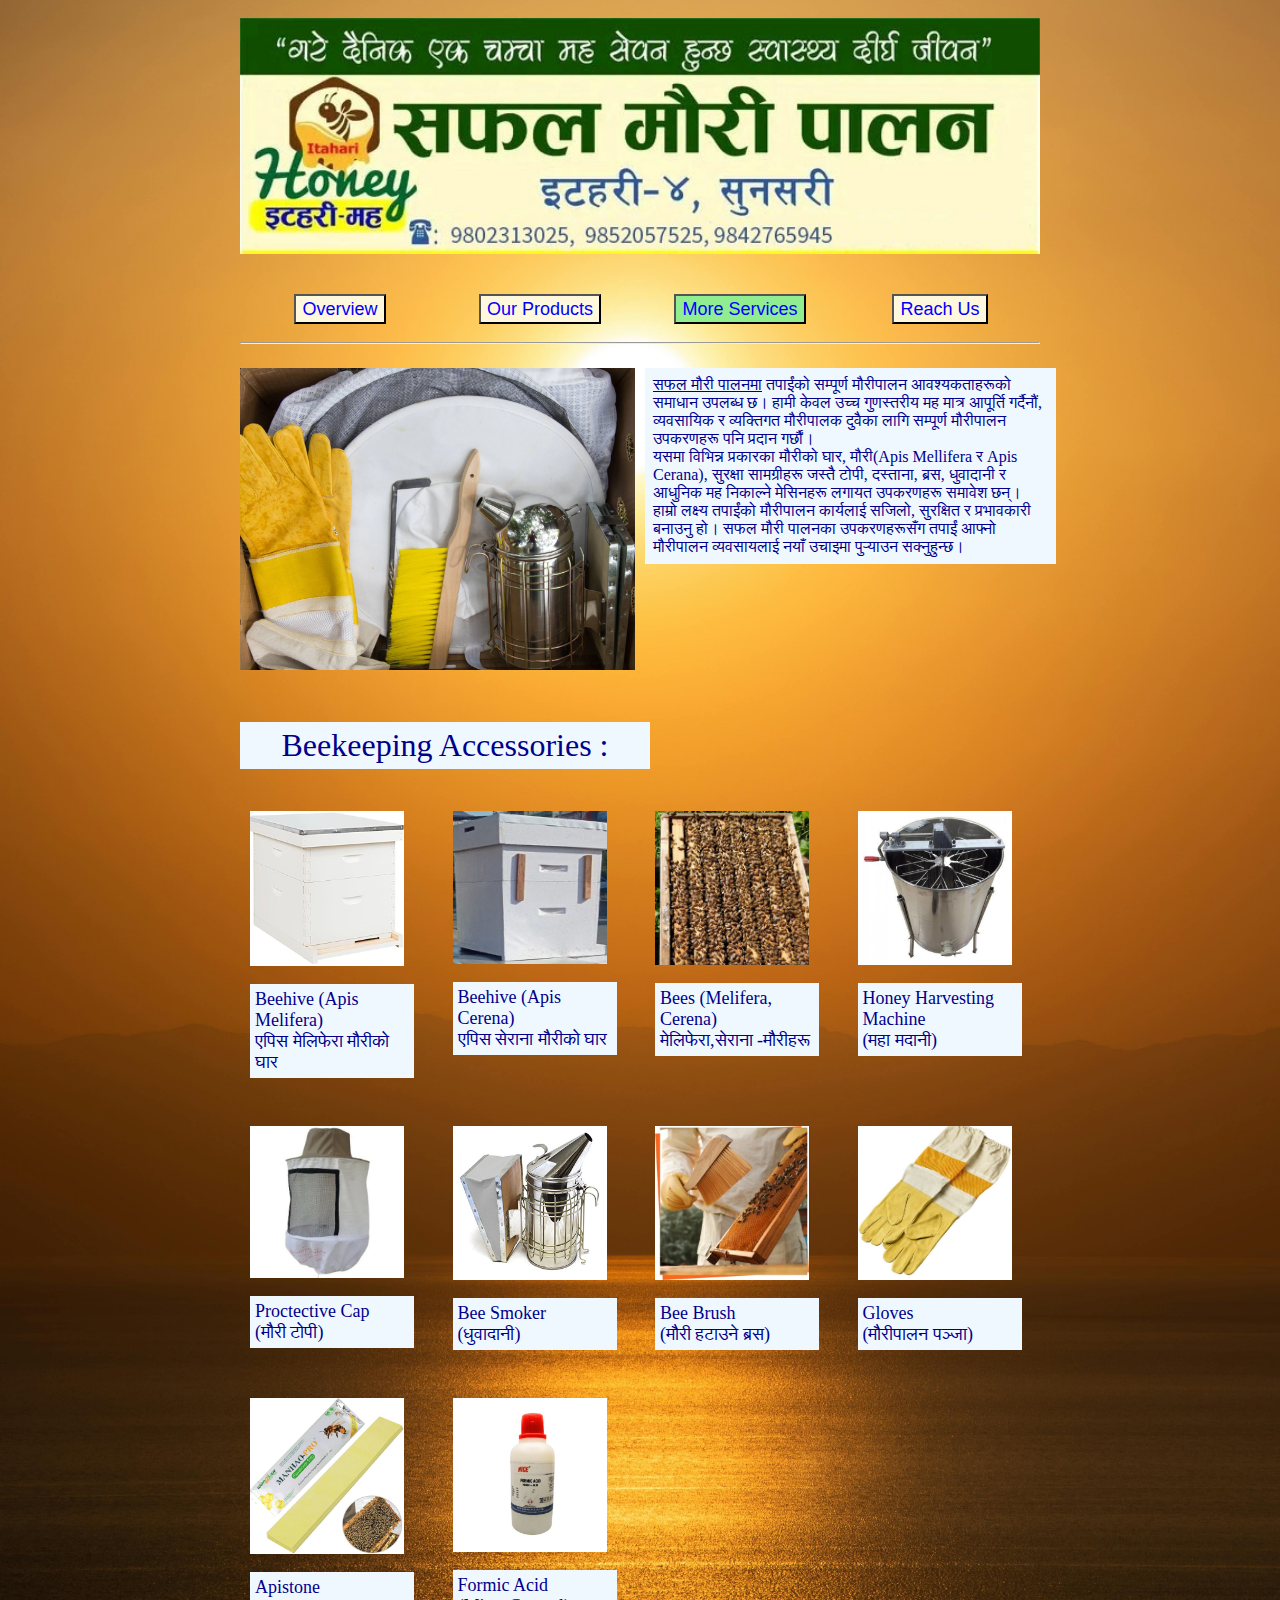
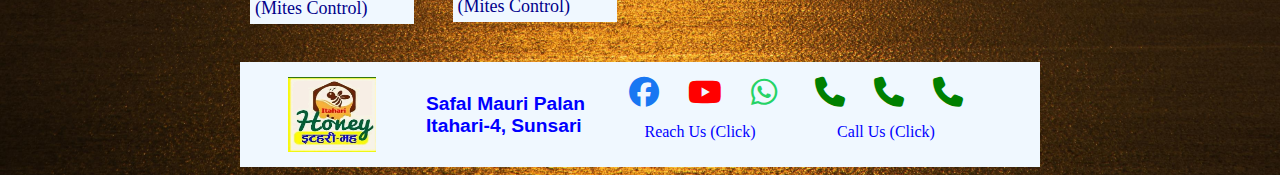
<file: moreservices.html>
<html>
<title>Safal Mauri Palan [More Services]</title>
<div class="size">
    <head>
        <link rel="stylesheet" href="three.css">
        <link rel="stylesheet" 
        href="https://cdnjs.cloudflare.com/ajax/libs/font-awesome/6.5.0/css/all.min.css">

    </head>

    <body class="body">
        <header class="header">
<img src="img2.jpg" alt="Banner" class="banner">


    <div class="con1">

        <div class="topics">
<a href="index.html">
<button class="button1">Overview</button></a>
        </div>

        <div class="topics">
            <a href="ourproducts.html">
<button class="button1">Our Products</button></a>
        </div>

        <div class="topics">
            <a href="moreservices.html">
<button class="button">More Services </button></a>
        </div>

        <div class="topics">
            <a href="reachus.html">
<button class="button1">Reach Us </button></a>
        </div>

</div>
</header>
<hr class="line">

 <div class="hero">
<div class="inform">
    <img src="img8.jpg">
</div>

<div class="inform">
    <p class="idis">
<u>सफल मौरी पालनमा</u> तपाईंको सम्पूर्ण मौरीपालन आवश्यकताहरूको समाधान उपलब्ध छ। 
हामी केवल उच्च गुणस्तरीय मह मात्र आपूर्ति गर्दैनौं, व्यवसायिक र व्यक्तिगत मौरीपालक दुवैका 
लागि सम्पूर्ण मौरीपालन उपकरणहरू पनि प्रदान गर्छौं।
<br>
यसमा विभिन्न प्रकारका मौरीको घार, मौरी(Apis Mellifera र Apis Cerana), 
सुरक्षा सामग्रीहरू जस्तै टोपी, दस्ताना, ब्रस, धुवादानी र आधुनिक मह निकाल्ने मेसिनहरू लगायत उपकरणहरू समावेश छन्।
<br>
हाम्रो लक्ष्य तपाईंको मौरीपालन कार्यलाई सजिलो, सुरक्षित र प्रभावकारी बनाउनु हो। 
सफल मौरी पालनका उपकरणहरूसँग तपाईं आफ्नो मौरीपालन व्यवसायलाई नयाँ उचाइमा पुर्‍याउन सक्नुहुन्छ।
    </p>
</div>

</div>

<p class="name"> Beekeeping Accessories : <br></p>
<div class="con2">

<div class="items">
<img src="img506.jpg" alt="photo 1" >
    <p class="dis">
        Beehive (Apis Melifera)<br>
    एपिस मेलिफेरा मौरीको घार
    </p>
</div>

<div class="items">
    <img src="img512.jpg" alt="photo 1" >
    <p class="dis">
    Beehive (Apis Cerena)<br>
    एपिस सेराना मौरीको घार 
    </p>
</div>

<div class="items">
<img src="img516.jpg" alt="photo 1" >
    <p class="dis">
Bees (Melifera, Cerena)<br>
मेलिफेरा,सेराना -मौरीहरू
    </p>
</div>

<div class="items">
    <img src="img511.jpg" alt="photo 1" >
    <p class="dis">
        Honey Harvesting Machine<br>
        (महा मदानी)
    </p>
</div>

<div class="items">
    <img src="img510.jpg" alt="photo 1" >
    <p class="dis">
        Proctective Cap<br>
        (मौरी टोपी)
    </p>
</div>

<div class="items">
    <img src="img502.jpg" alt="photo 1" >
    <p class="dis">
         Bee Smoker<br>
        (धुवादानी)
    </p>
</div>

<div class="items">
    <img src="img501.jpg" alt="photo 1" >
    <p class="dis">
    Bee Brush<br>
    (मौरी हटाउने ब्रस)
    </p>
</div>

<div class="items">
    <img src="img508.jpg" alt="photo 1" >
    <p class="dis">
       Gloves<br>
       (मौरीपालन पञ्जा)
    </p>
</div>

<div class="items">
    <img src="img514.jpg" alt="photo 1" >
    <p class="dis">
       Apistone<br>
       (Mites Control)
    </p>
</div>


<div class="items">
    <img src="img515.jpg" alt="photo 1" >
    <p class="dis">
        Formic Acid<br>
        (Mites Control)
    </p>
</div>

</div>

</body>
<footer><div class="footer">

    <div class="con3">
    <img src="img4.jpg" alt="logo" class="logo"></div>

    <div class="con3">
    <h2 class="foot">Safal Mauri Palan <br>
    Itahari-4, Sunsari</h2>
    </div>


    <div class="con3">
        <div class="social-icons">

    <a href="https://www.facebook.com/share/1Bar6pBfwQ/" target="_blank">
        <i class="fa-brands fa-facebook "  
        style="color: #1877F2;"></i></a>

          <a href="http://www.youtube.com/@ItahariBeekeeping" target="_blank">
        <i class="fa-brands fa-youtube" 
        style="color: #FF0000;"></i></a>

        <a href="https://wa.me/9779802313025" target="_blank">
        <i class="fa-brands fa-whatsapp"
         style="color: #25D366;"></i></a>

        <p class="fname">Reach Us (Click)</p>

        </div>
</div>

<div class="con3">
    <div class="social-icons">
        
    <a href="tel:+9779802313025"><i class="fa-solid fa-phone" 
        style="color:green;"></i></a>
    <a href="tel:+9779852057525"><i class="fa-solid fa-phone"
        style="color:green;"></i></a>
<a href="tel:+9779842765945"><i class="fa-solid fa-phone"
    style="color: green;"></i></a>
 <p class="fname">Call Us (Click)</p>
</div>
</div>

</div>

</footer>

</div>
</html>
</file>
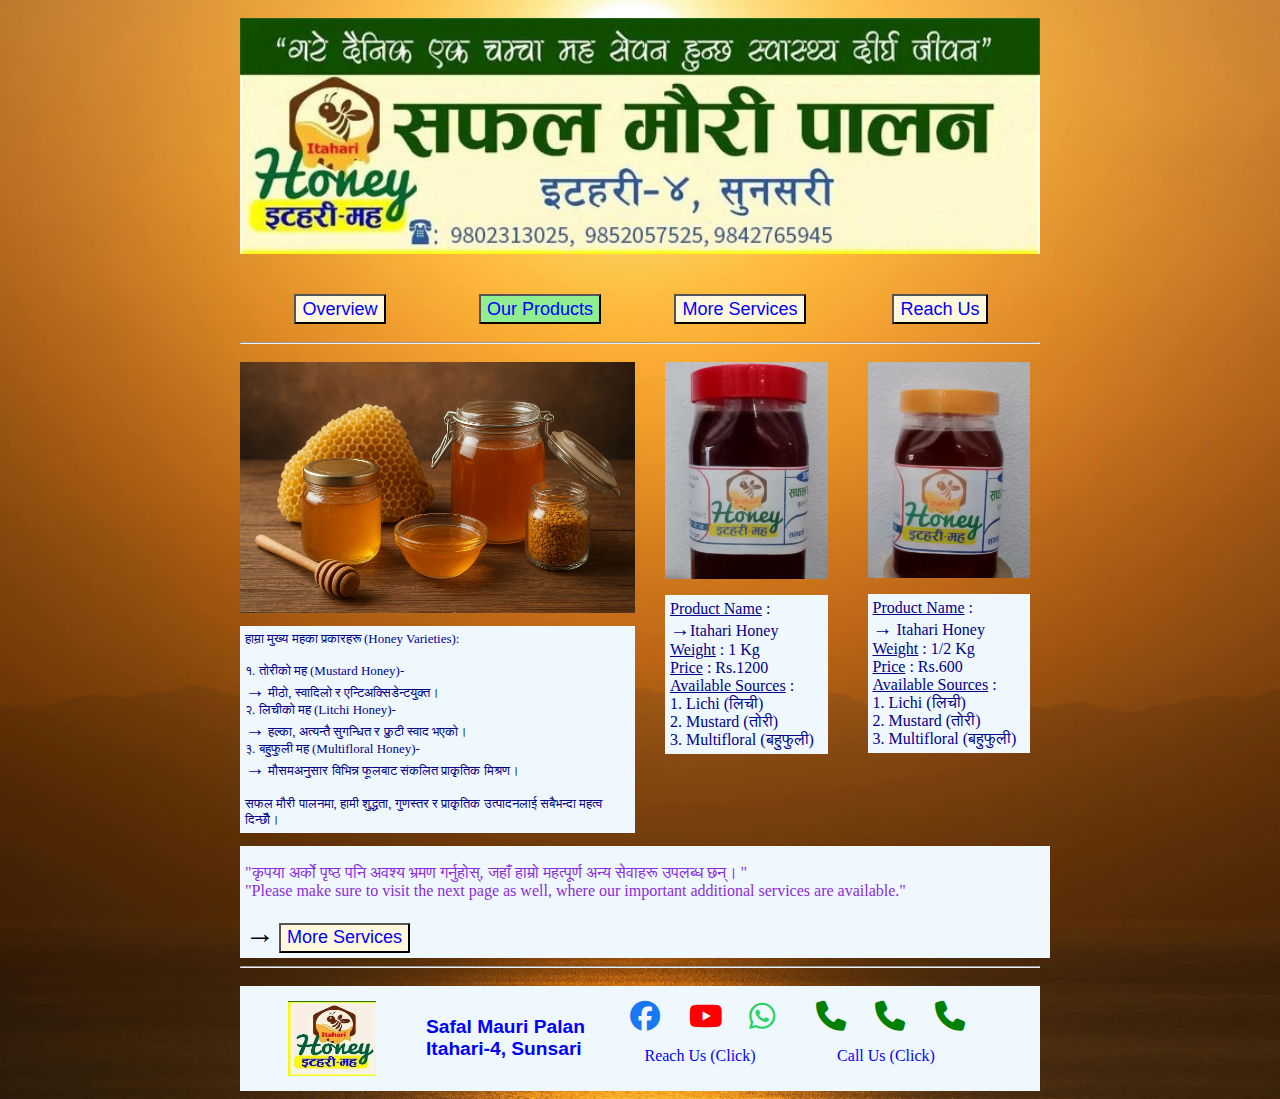
<file: ourproducts.html>
<html>
<title>Safal Mauri Palan [Our Products]</title>
<div class="size">
<head>
  <link rel="stylesheet" href="two.css">
   <link rel="stylesheet" 
        href="https://cdnjs.cloudflare.com/ajax/libs/font-awesome/6.5.0/css/all.min.css">

</head> 

<body class="body">
    
<header class="header">
<img src="img2.jpg" alt="Banner" class="banner">

    <div class="con1">

        <div class="topics">
<a href="index.html">
<button class="button1">Overview</button></a>
        </div>

        <div class="topics">
            <a href="ourproducts.html">
<button class="button">Our Products</button></a>
        </div>

        <div class="topics">
            <a href="moreservices.html">
<button class="button1">More Services </button></a>
        </div>

        <div class="topics">
            <a href="reachus.html">
<button class="button1">Reach Us </button></a>
        </div>

</div>
</header>
 <hr> 

 <div class="container">

<div class="hero">
<img src="img7.jpg">
<p class="vary">
हाम्रा मुख्य महका प्रकारहरू (Honey Varieties): <br><br>
१. तोरीको मह (Mustard Honey)- <br>
<span style="font-size: 20px;">&#8594;</span>
मीठो, स्वादिलो र एन्टिअक्सिडेन्टयुक्त।<br>

२. लिचीको मह (Litchi Honey)- <br>
<span style="font-size: 20px;">&#8594;</span>
हल्का, अत्यन्तै सुगन्धित र फ्रुटी स्वाद भएको।<br>

३. बहुफुली मह (Multifloral Honey)- <br>
<span style="font-size: 20px;">&#8594;</span>
मौसमअनुसार विभिन्न फूलबाट संकलित प्राकृतिक मिश्रण।<br><br>

सफल मौरी पालनमा, हामी शुद्धता, गुणस्तर र प्राकृतिक उत्पादनलाई सबैभन्दा महत्व दिन्छौँ।

</p>

</div>

<div class="products">
        <div class="item">
<img src="img5.jpg">
<p class="pdis">
        <u>Product Name</u> : <br>
        <span style="font-size: 20px;">&#8594;</span>Itahari Honey<br>
        <u>Weight</u> : 1 Kg <br>
     <u>Price</u> : Rs.1200<br>
      <u>Available Sources</u> : <br>
        1. Lichi (लिची) <br>
        2. Mustard (तोरी) <br>
        3. Multifloral (बहुफुली)
</p>
</div>

<div class="item">
<img src="img6.jpg">
<p class="pdis">
 <u>Product Name</u> :<br>
 <span style="font-size: 20px;">&#8594;</span>
  Itahari Honey<br>
        <u>Weight</u> : 1/2 Kg <br>
     <u>Price</u> : Rs.600<br>
      <u>Available Sources</u> : <br>
        1. Lichi (लिची) <br>
        2. Mustard (तोरी) <br>
        3. Multifloral (बहुफुली)
</p>
</div>

</div>
</div>
        
</body>

<div class="inf">
<p class="advice">
"कृपया अर्को पृष्ठ पनि अवश्य भ्रमण गर्नुहोस्, जहाँ हाम्रो महत्पूर्ण अन्य सेवाहरू उपलब्ध छन्। "<br>
"Please make sure to visit the next page as well, where our important additional services are available."
</p><span style="font-size: 30px;">&#8594;</span>
<a href="moreservices.html">
<button class="button1">More Services </button></a>
</div>

<hr>

<footer><div class="footer">

    <div class="con3">
    <img src="img4.jpg" alt="logo" class="logo"></div>

    <div class="con3">
    <h2 class="foot">Safal Mauri Palan <br>
    Itahari-4, Sunsari</h2>
    </div>


    <div class="con3">
        <div class="social-icons">

    <a href="https://www.facebook.com/share/1Bar6pBfwQ/" target="_blank">
        <i class="fa-brands fa-facebook "  
        style="color: #1877F2;"></i></a>

          <a href="http://www.youtube.com/@ItahariBeekeeping" target="_blank">
        <i class="fa-brands fa-youtube" 
        style="color: #FF0000;"></i></a>

        <a href="https://wa.me/9779802313025" target="_blank">
        <i class="fa-brands fa-whatsapp"
         style="color: #25D366;"></i></a>

        <p class="fname">Reach Us (Click)</p>

        </div>
</div>

<div class="con3">
    <div class="social-icons">
        
    <a href="tel:+9779802313025"><i class="fa-solid fa-phone" 
        style="color:green;"></i></a>
    <a href="tel:+9779852057525"><i class="fa-solid fa-phone"
        style="color:green;"></i></a>
<a href="tel:+9779842765945"><i class="fa-solid fa-phone"
    style="color: green;"></i></a>
 <p class="fname">Call Us (Click)</p>
</div>
</div>

</div>

</footer>

</div>
</html>
</file>
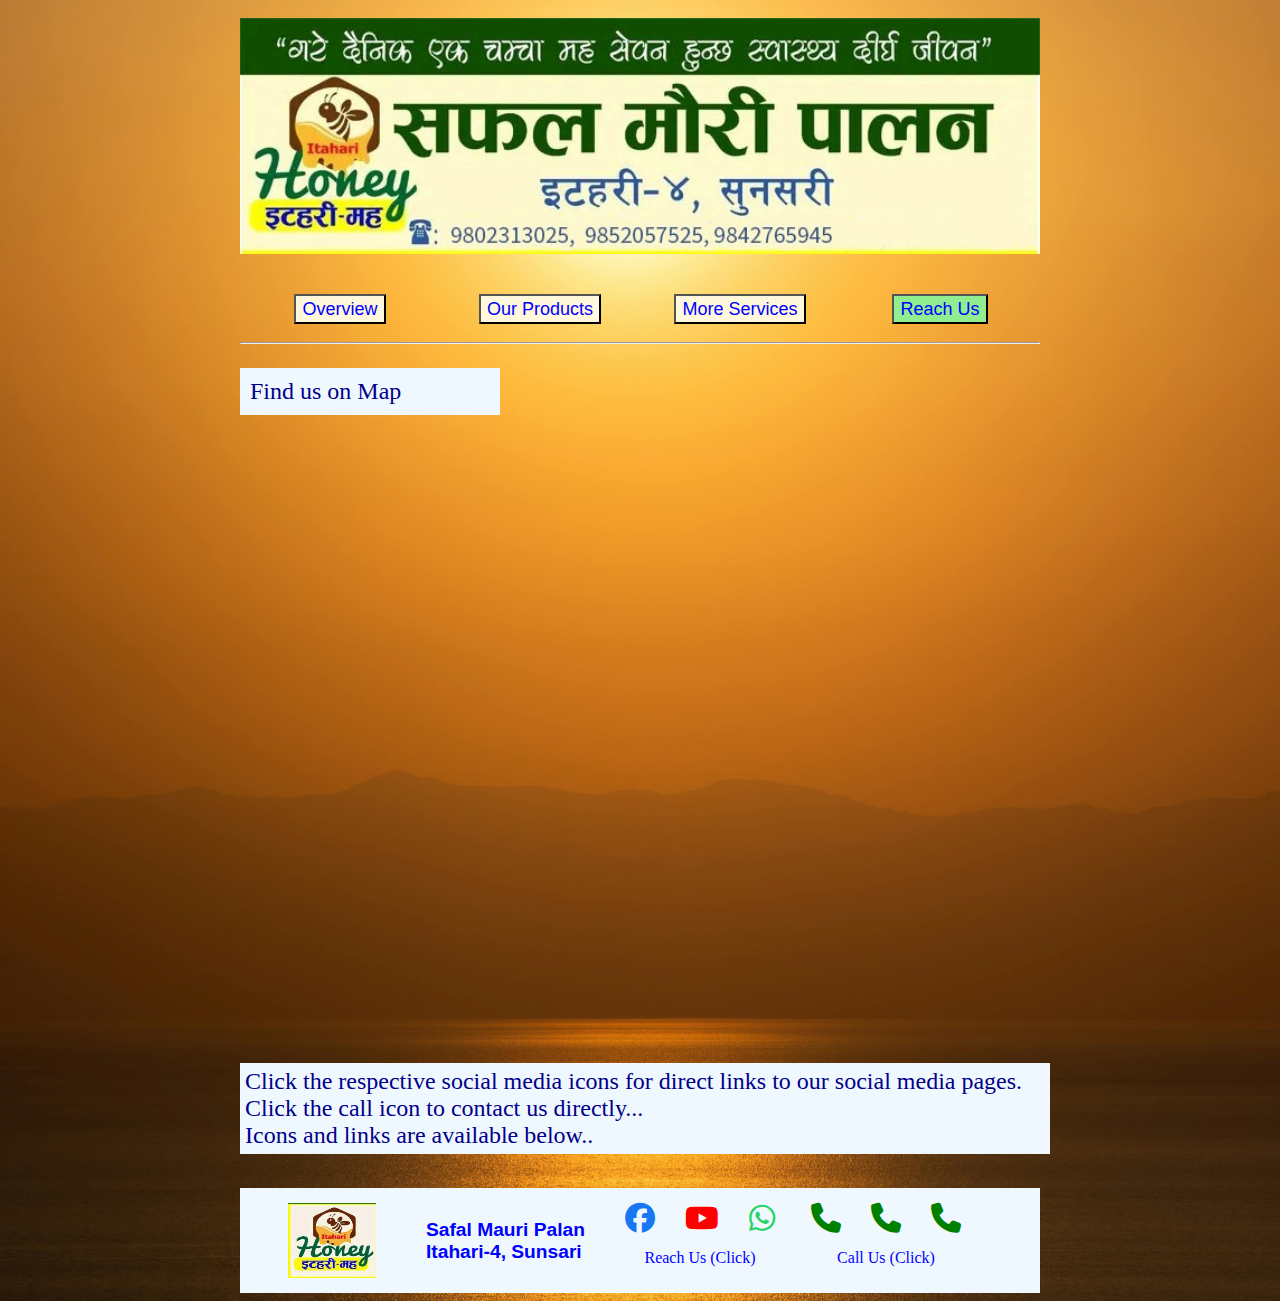
<file: reachus.html>
<html>
<title>Safal Mauri Palan [Reach Us]</title>
<div class="size">
    <head>
        <link rel="stylesheet" href="four.css">
          <link rel="stylesheet" 
        href="https://cdnjs.cloudflare.com/ajax/libs/font-awesome/6.5.0/css/all.min.css">
    </head>

    <body class="body">
<header class="header">
<img src="img2.jpg" alt="Banner" class="banner">


    <div class="con1">

        <div class="topics">
<a href="index.html">
<button class="button1">Overview</button></a>
        </div>

        <div class="topics">
            <a href="ourproducts.html">
<button class="button1">Our Products </button></a>
        </div>

        <div class="topics">
            <a href="moreservices.html">
<button class="button1">More Services </button></a>
        </div>

        <div class="topics">
            <a href="reachus.html">
<button class="button">Reach Us </button></a>
        </div>

</div>
</header>
<hr class="line">

<p class="name">
    Find us on Map<br>
</p>
<iframe src="https://www.google.com/maps/embed?pb=!1m18!1m12!1m3!1d14260.921120631067!2d87.
25758075714113!3d26.673116656285295!2m3!1f0!2f0!3f0!3m2!1i1024!2i768!4f13.1!3m3!1m2!1s0x39
ef6d90866a9175%3A0xecae63818209fa62!2sSafal%20Mauri%20Palan%20(Itahari%20Honey)%20%7C%20Safal%
20Bee%20Farm!5e0!3m2!1sen!2snp!4v1764144897931!5m2!1sen!2snp" width="800" height="600"
 style="border:0;" 
allowfullscreen="" loading="lazy" referrerpolicy="no-referrer-when-downgrade"></iframe>

<p class="more">
    Click the respective social media icons for direct links to our social media pages.<br>
    Click the call icon to contact us directly...<br>
     Icons and links are available below..
</p>

</body>

<footer><div class="footer">

    <div class="con3">
    <img src="img4.jpg" alt="logo" class="logo"></div>

    <div class="con3">
    <h2 class="foot">Safal Mauri Palan <br>
    Itahari-4, Sunsari</h2>
    </div>


    <div class="con3">
        <div class="social-icons">

    <a href="https://www.facebook.com/share/1Bar6pBfwQ/" target="_blank">
        <i class="fa-brands fa-facebook "  
        style="color: #1877F2;"></i></a>

          <a href="http://www.youtube.com/@ItahariBeekeeping" target="_blank">
        <i class="fa-brands fa-youtube" 
        style="color: #FF0000;"></i></a>

        <a href="https://wa.me/9779802313025" target="_blank">
        <i class="fa-brands fa-whatsapp"
         style="color: #25D366;"></i></a>

        <p class="fname">Reach Us (Click)</p>

        </div>
</div>

<div class="con3">
    <div class="social-icons">
        
    <a href="tel:+9779802313025"><i class="fa-solid fa-phone" 
        style="color:green;"></i></a>
    <a href="tel:+9779852057525"><i class="fa-solid fa-phone"
        style="color:green;"></i></a>
<a href="tel:+9779842765945"><i class="fa-solid fa-phone"
    style="color: green;"></i></a>
 <p class="fname">Call Us (Click)</p>
</div>
</div>

</div>

</footer>

</div>
</html>
</file>
<file: three.css>
.con1{
    width:100%;
    display: flex;
}
.topics{
    width: 25%;
    text-align: center;
    height: auto;
}
.body{
    background-image: url("img1.jpg");
    background-size: cover;
    background-repeat: no-repeat;
    background-position: center;
}
.header{
     width:auto;
    height:auto;
    padding-bottom: 10px;
    padding-top: 10px;;
}
.button1{
    width: fit-content;
    min-height:30px;
    background-color:cornsilk;
    color: blue;
    font-size:large;
    cursor: pointer;
}
.button{
    width:fit-content;
    min-height: 30px;
    background-color:lightgreen;
    color:blue;
    font-size:large;
    cursor: pointer;
}
.button1:hover{
 transform: scale(1.2);
}
.banner{
    height:fit-content;
    width:100%;
    padding-bottom: 40px;
}
.size{
    max-width: 800px;
    margin: 0 auto; 
}
.con2{
display: grid;
      grid-template-columns: repeat(auto-fit, minmax(180px, 1fr ));
width: 100%;
    max-width:800px;
    gap:10px;
    margin:auto;
   height:auto;
}
.items{
    padding:10px;
    width: 100%;
height: auto;
align-items:center ;
}
.items img{
    width:80%;
    height:auto;
}
@media(max-width:1000px){
.con2{
grid-template-columns: 1fr 1fr;
 }
 }
.dis{
    font-size:large ;
    color: darkblue;
    background-color: aliceblue;
    width: 80%;
    padding: 5px;
    min-height:40px;
height: auto;

}
.footer{
    padding-top: 15px;
    width:100%;
    display:flex;
    height: fit-content;
    padding-bottom: 10px;
    background-color:aliceblue;
}
.con3{
    width: 22%;
    height: auto;
    padding-right: 10px;
    align-items: center;
    text-align: center;
}

.con3 img{
    width:50%;
    height:75px;
    padding-left: 5%;
}
.foot{
    padding-top: 0px;
    width: 100%;
    text-align: left;
    color:blue;
    font-size: larger;
    font-family: 'Lucida Sans', 'Lucida Sans Regular', 'Lucida Grande', 
    'Lucida Sans Unicode', Geneva, Verdana, sans-serif;
}
.social-icons i {
    padding-top: 0px;
    font-size: 30px;
    margin-right: 10px;
    margin-left: 15px;
    transition: 0.3s;
}

.social-icons i:hover {
    transform: scale(1.2);
}
.fname{
    color: blue;
    font-size: medium;
    font-family: 'Times New Roman', Times, serif;
}
footer{
    padding-top: 10px;
}
.idis{
     font-size:medium ;
    color: darkblue;
    background-color: aliceblue;
    width: 100%;
    padding: 8px;
height: auto;
}
.hero{
    display: grid;
      grid-template-columns: repeat(auto-fit, minmax(300px, 1fr ));
width: 100%;
    max-width:800px;
    gap:10px;
    margin:auto;
   height:auto;
   padding-bottom:20px;
}
.inform{
    width: 100%;
}
.inform img{
    width: 100%;
height:auto;
margin-top:16px;
}
@media(max-width:1000px)
{
    .hero{
        grid-template-columns: 1fr;
    }
}
.name{
    font-size:xx-large;
    background-color: aliceblue;
    color: darkblue;
    width: 100%;
    padding: 5px;
height: auto;
width:50%;
text-align: center;
right: 25%;
}
</file>
<file: two.css>
.con1{
    width:100%;
    display: flex;
}
.topics{
    width: 25%;
    text-align: center;
    height: auto;
}
.body{
    background-image: url("img1.jpg");
    background-size: cover;
    background-repeat: no-repeat;
    background-position: center;
}
.header{
     width:auto;
    height:auto;
    padding-bottom: 10px;
    padding-top: 10px;;
}
.button1{
    width: fit-content;
    min-height:30px;
    background-color:cornsilk;
    color: blue;
    font-size:large;
    cursor: pointer;
}
.button{
    width:fit-content;
    min-height: 30px;
    background-color:lightgreen;
    color:blue;
    font-size:large;
    cursor: pointer;
}
.button1:hover{
    transform: scale(1.2);
}
.banner{
    height:fit-content;
    width:100%;
    padding-bottom: 40px;
}
.size{
    max-width: 800px;
    margin: 0 auto;
    
}
.products{
    display: grid;
  grid-template-columns: repeat(2,1fr);
    gap: 30px;
    padding: 10px;
}
.item{
text-align: left;
padding-left: 10px;
padding-bottom: 10px;
}
.item img{
    width: 120px;
height: min-content;
align-items: center;
}
.pdis{  
    padding: 5px;
   background-color:aliceblue ;
    color:darkblue;
    font-size: medium; 
}
.social-icons i {
    padding-top: 0px;
    font-size: 30px;
    margin-right: 30px;
    transition: 0.3s;
    width:12%;
}
.social-icons i:hover {
    transform: scale(1.2);
}

.inf{
    background-color: aliceblue;
    width: 100%;
    padding:5px;
    padding-top: 2px;
padding-bottom: 5px;
}
.advice{
    padding:0px;
    color:blueviolet;
    font-size:medium;
}
 .container{
    display: grid;
      grid-template-columns: repeat(auto-fit, minmax(300px, 1fr ));
width: 100%;
    max-width:800px;
    gap:10px;
    margin:auto;
   height:auto;
 }
 .container img{
    width:100%;
    height:auto;
 }
 @media(max-width:1000px){
.container{
grid-template-columns: 1fr;
 }
}
.vary{
     padding: 5px;
   background-color:aliceblue ;
    color:darkblue;
    font-size: small; 
}
.hero img{
    width: 100%;
    margin-top: 10px;
}
.footer{
    padding-top: 15px;
    width:100%;
    display:flex;
    height: fit-content;
    padding-bottom: 10px;
    background-color:aliceblue;
}
.con3{
    width: 22%;
    height: auto;
    padding-right: 10px;
    align-items: center;
    text-align: center;
}

.con3 img{
    width:50%;
    height:75px;
    padding-left: 5%;
}
.foot{
    padding-top: 0px;
    width: 100%;
    text-align: left;
    color:blue;
    font-size: larger;
    font-family: 'Lucida Sans', 'Lucida Sans Regular', 'Lucida Grande', 
    'Lucida Sans Unicode', Geneva, Verdana, sans-serif;
}
.social-icons i {
    padding-top: 0px;
    font-size: 30px;
    margin-right: 17px;
    margin-left: 17px;
    transition: 0.3s;
}

.social-icons i:hover {
    transform: scale(1.2);
}
.fname{
    color: blue;
    font-size: medium;
    font-family: 'Times New Roman', Times, serif;
}
footer{
    padding-top: 10px;
}
</file>
<file: four.css>
.con1{
    width:100%;
    display: flex;
}
.topics{
    width: 25%;
    text-align: center;
    height: auto;
}
.body{
    background-image: url("img1.jpg");
    background-size: cover;
    background-repeat: no-repeat;
    background-position: center;
}
.header{
     width:auto;
    height:auto;
    padding-bottom: 10px;
    padding-top: 10px;;
}
.button1{
    width: fit-content;
    min-height:30px;
    background-color:cornsilk;
    color: blue;
    font-size:large;
    cursor: pointer;
}
.button{
    width:fit-content;
    min-height: 30px;
    background-color:lightgreen;
    color:blue;
    font-size:large;
    cursor: pointer;
}
.button1:hover{
    transform: scale(1.2);
}
.banner{
    height:fit-content;
    width:100%;
    padding-bottom: 40px;
}
.size{
    max-width: 800px;
    margin: 0 auto;
}
.name{
    width:30%;
    background-color: aliceblue;
    font-size: x-large;
    color: darkblue;
    padding:10px;
}
.more{
    width:100%;
    background-color: aliceblue;
    font-size: x-large;
    color: darkblue;
    padding: 5px;
    
}
.footer{
    padding-top: 15px;
    width:100%;
    display:flex;
    height: fit-content;
    padding-bottom: 10px;
    background-color:aliceblue;
}
.con3{
    width: 22%;
    height: auto;
    padding-right: 10px;
    align-items: center;
    text-align: center;
}

.con3 img{
    width:50%;
    height:75px;
    padding-left: 5%;
}
.foot{
    padding-top: 0px;
    width: 100%;
    text-align: left;
    color:blue;
    font-size: larger;
    font-family: 'Lucida Sans', 'Lucida Sans Regular', 'Lucida Grande', 
    'Lucida Sans Unicode', Geneva, Verdana, sans-serif;
}
.social-icons i {
    padding-top: 0px;
    font-size: 30px;
    margin-right: 13px;
    margin-left: 13px;
    transition: 0.3s;
}

.social-icons i:hover {
    transform: scale(1.2);
}
.fname{
    color: blue;
    font-size: medium;
    font-family: 'Times New Roman', Times, serif;
}
footer{
    padding-top: 10px;
}
</file>
